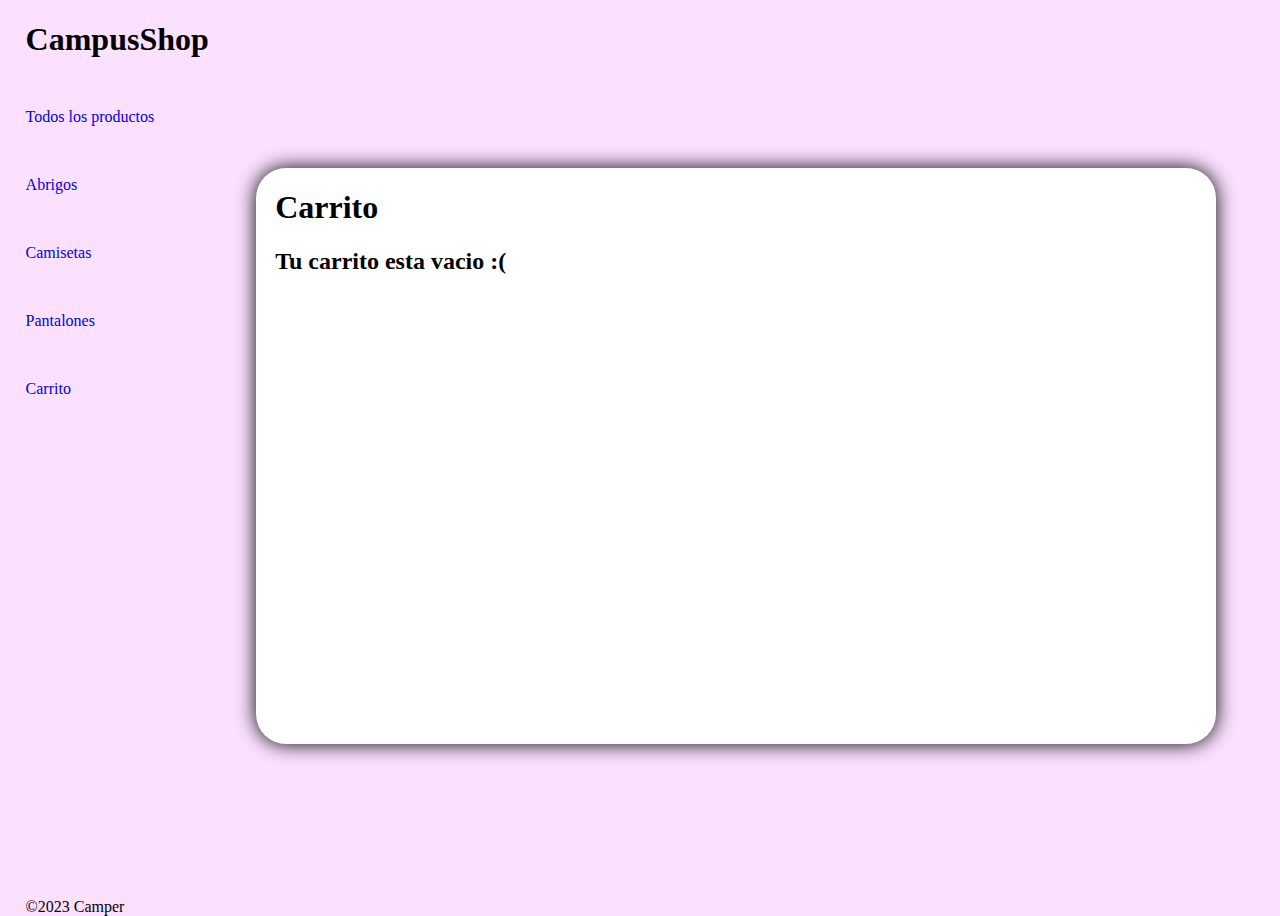
<file: places/carrito.html>
<!DOCTYPE html>
<html lang="en">
<head>
    <meta charset="UTF-8">
    <meta name="viewport" content="width=device-width, initial-scale=1.0">
    <title>Todos Los Porductos</title>
    <link rel="stylesheet" href="./carrito.css">
</head>
<body>
    <header>
        <h1>CampusShop</h1>
    </header>

    <div class="menu">
        <a href="/index.html" class="AllP">Todos los productos</a>
        <a href="/places/abrigos.html" class="Abrigos">Abrigos</a>
        <a href="/places/camisetas.html" class="Camisetas">Camisetas</a>
        <a href="/places/pantalones.html" class="Pantalones">Pantalones</a>
        <a href="/places/carrito.html" class="Carrito">Carrito</a>

    </div>

        <div class="Abrigos-M">
            <h1>Carrito</h1>
            <h2>Tu carrito esta vacio :(</h2>
        </div>


    </div>


<footer>©2023 Camper</footer>

</body>
</html>
</file>
<file: places/carrito.css>
body {
    background-color: rgb(251, 225, 255);
    margin: 0;
    padding: 0;
}

.menu a{
    display: flex;

    text-decoration: none;
}

h1{
    margin-left: 2%;
}

.AllP {
    margin-left: 2%;

    margin-top: 50px;
}

.Abrigos {
    margin-left: 2%;
    margin-top: 50px;
}
.Camisetas {
    margin-left: 2%;

    margin-top: 50px;
}
.Pantalones {
    margin-left: 2%;

    margin-top: 50px;
}
.Carrito {
    margin-left: 2%;

    margin-top: 50px;
}

footer {
    margin-left: 2%;
    margin-top: 500px;

}

.Abrigos-M {
    position: absolute;

    margin-left: 20vw;
    margin-top: -18vw;
    width: 75vw;
    height: 45vw;
    border-radius: 30px;
    background-color: white;
    box-shadow: 0px 0px 20px black;
}

h1, h2 {
    margin-left: 2%;
}
</file>
